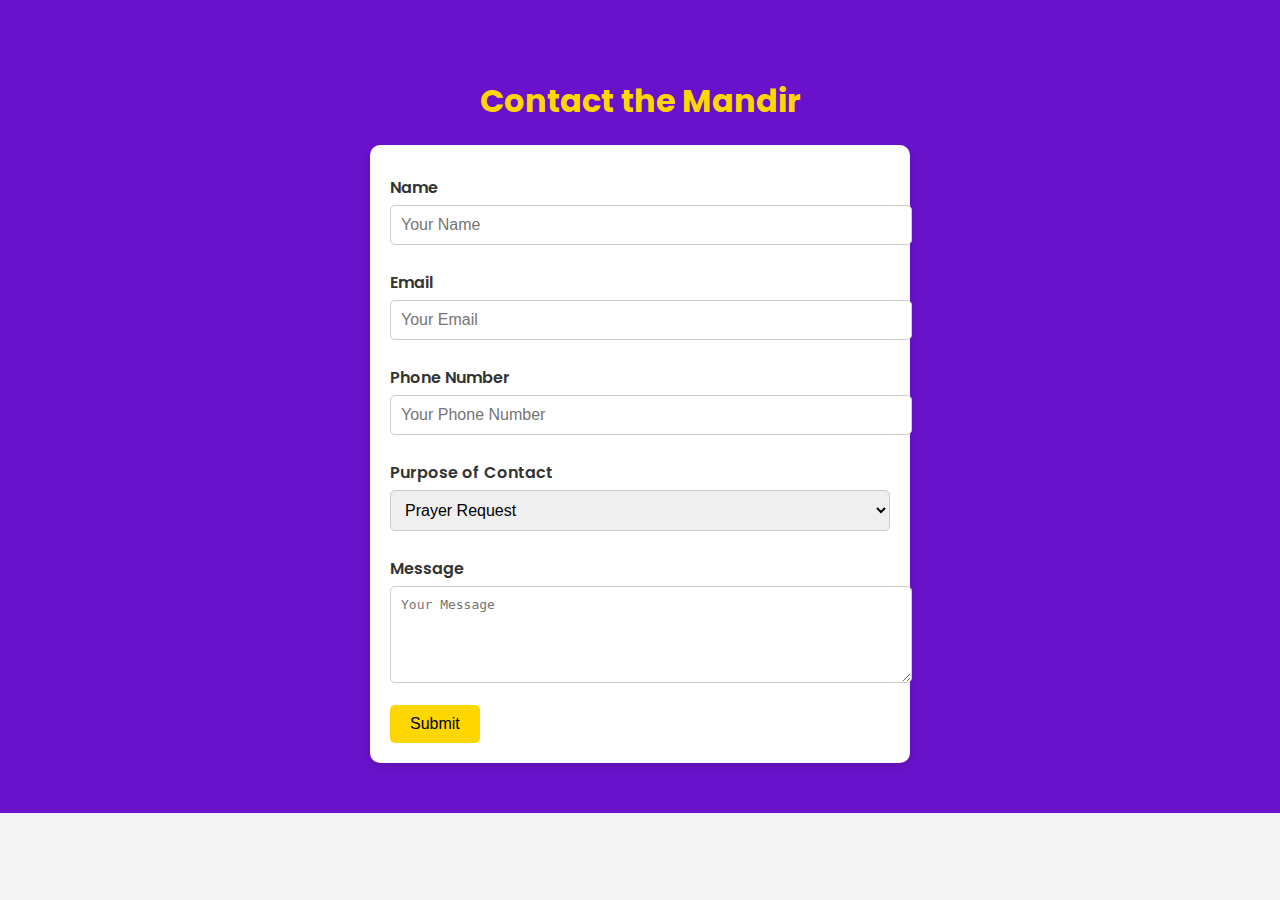
<file: contact.html>
<!DOCTYPE html>
<html lang="en">
<head>
    <meta charset="UTF-8">
    <meta name="viewport" content="width=device-width, initial-scale=1.0">
    <title>Mandir Contact Form</title>
    <link href="https://fonts.googleapis.com/css2?family=Poppins:wght@300;400;600&display=swap" rel="stylesheet">
    <style>
        body {
            margin: 0;
            font-family: 'Poppins', sans-serif;
            background-color: #f4f4f4;
            color: #333;
        }

        .contact {
            background: #6a11cb;
            color: white;
            padding: 50px 20px;
            text-align: center;
        }

        .contact h2 {
            margin-bottom: 20px;
            font-size: 2em;
            color: #ffd700;
        }

        .contact form {
            max-width: 500px;
            margin: 0 auto;
            text-align: left;
            background: #fff;
            padding: 20px;
            border-radius: 10px;
            box-shadow: 0 4px 8px rgba(0,0,0,0.1);
            color: #333;
        }

        .contact label {
            display: block;
            margin: 10px 0 5px;
            font-weight: 600;
        }

        .contact input, .contact textarea, .contact select {
            width: 100%;
            padding: 10px;
            margin-bottom: 15px;
            border: 1px solid #ccc;
            border-radius: 5px;
            font-size: 1em;
        }

        .contact button {
            background: #ffd700;
            border: none;
            padding: 10px 20px;
            border-radius: 5px;
            font-size: 1em;
            cursor: pointer;
            transition: background 0.3s;
        }

        .contact button:hover {
            background: #e0c200;
        }
    </style>
</head>
<body>
    <section id="contact" class="contact">
        <h2>Contact the Mandir</h2>
        <form>
            <label for="name">Name</label>
            <input type="text" id="name" name="name" placeholder="Your Name" required>

            <label for="email">Email</label>
            <input type="email" id="email" name="email" placeholder="Your Email" required>

            <label for="phone">Phone Number</label>
            <input type="tel" id="phone" name="phone" placeholder="Your Phone Number">

            <label for="purpose">Purpose of Contact</label>
            <select id="purpose" name="purpose">
                <option value="prayer_request">Prayer Request</option>
                <option value="donation_inquiry">Donation Inquiry</option>
                <option value="event_participation">Event Participation</option>
                <option value="other">Other</option>
            </select>

            <label for="message">Message</label>
            <textarea id="message" name="message" rows="5" placeholder="Your Message"></textarea>

            <button type="submit">Submit</button>
        </form>
    </section>
</body>
</html>
</file>
